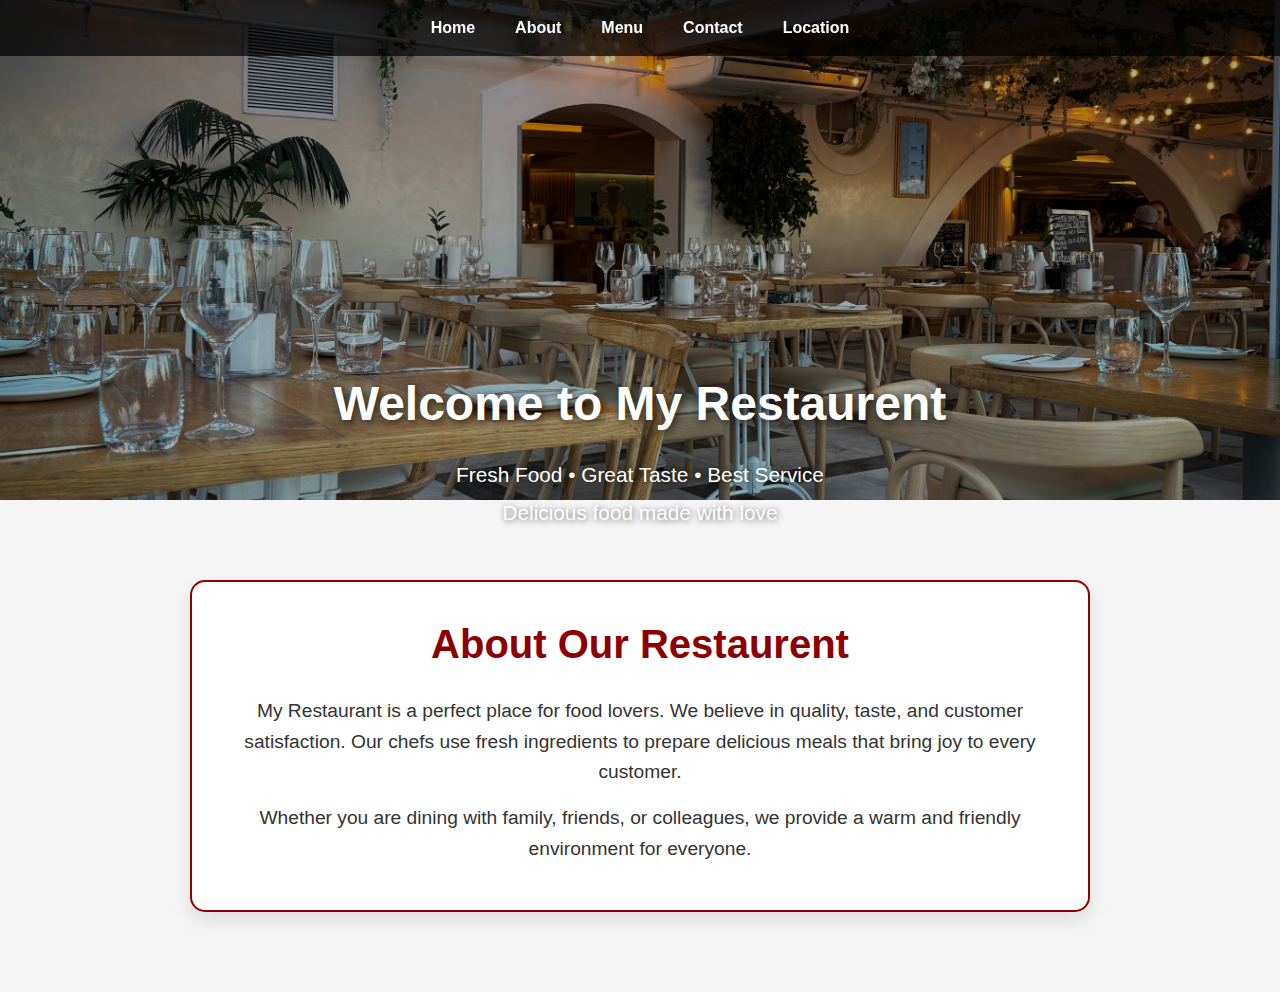
<file: index.html>
<!DOCTYPE html>
<html lang="en">
<head>
    <meta charset="UTF-8">
        <title>My Restaurant - Home</title>
    <link rel="stylesheet" href="Rastaurant.css">
</head>
<body>
<header>
<nav>
    <a href="index.html">Home</a>
    <a href="about.html">About</a>
    <a href="menu.html">Menu</a>
    <a href="contact.html">Contact</a>
    <a href="location.html">Location</a>
</nav>
<img src="pexels-magda-ehlers-pexels-32568165.jpg" height="500px" width="1000px">
</header>

<header>
    <h1>Welcome to My Restaurent</h1>
    <p>Fresh Food • Great Taste • Best Service</p>

    <p>Delicious food made with love</p>
</header>
<section class="about-section">
    <h2>About Our Restaurent</h2>
    <p>
        My Restaurant is a perfect place for food lovers.  
        We believe in quality, taste, and customer satisfaction.
        Our chefs use fresh ingredients to prepare delicious meals
        that bring joy to every customer.
    </p>
    <p>
        Whether you are dining with family, friends, or colleagues,
        we provide a warm and friendly environment for everyone.
    </p>
</section>
</body>
</html>
</file>
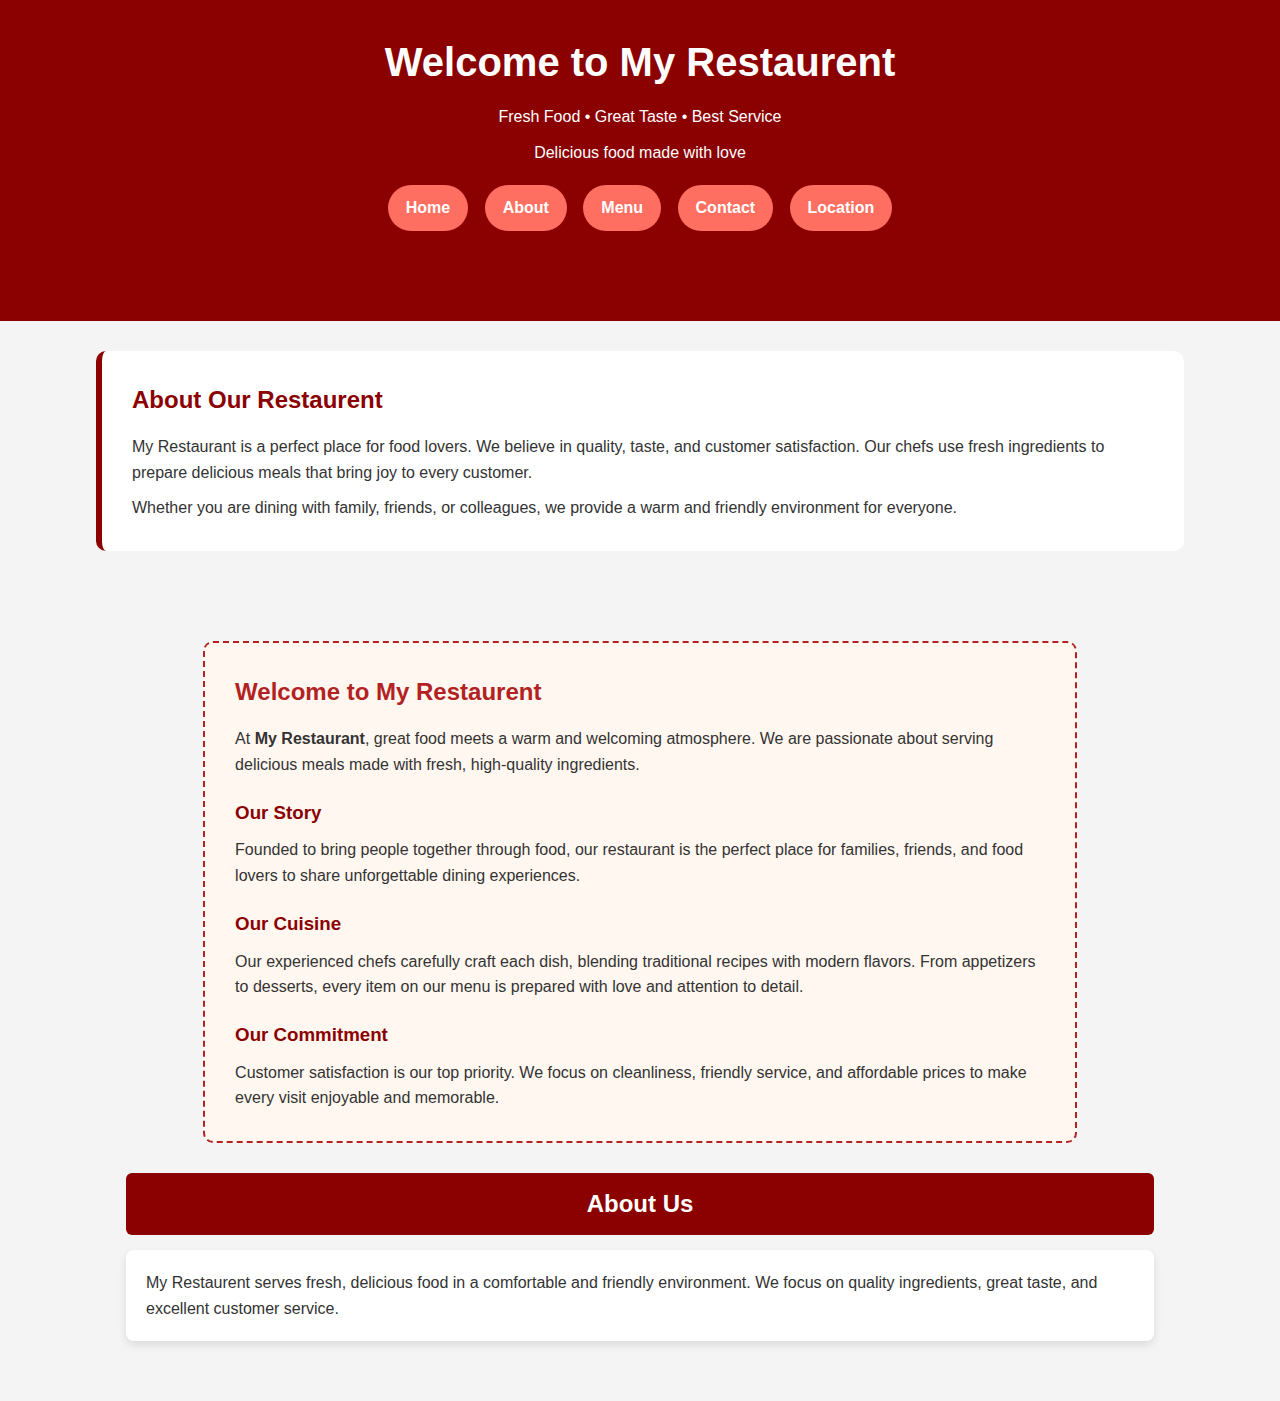
<file: About.html>
<!DOCTYPE html>
<html lang="en">
<head>
    <meta charset="UTF-8">
    <title>My Restaurant - Home</title>
    <link rel="stylesheet" href="About.css">
</head>
<body>
<header>
     <h1>Welcome to My Restaurent</h1>
    <p>Fresh Food • Great Taste • Best Service</p>

    <p>Delicious food made with love</p>
<nav>
    <a href="index.html">Home</a>
    <a href="about.html class=active">About</a>
    <a href="menu.html">Menu</a>
    <a href="contact.html">Contact</a>
    <a href="location.html">Location</a>
</nav>
</header>

<header>
   
</header>
<section>
    <h2>About Our Restaurent</h2>
    <p>
        My Restaurant is a perfect place for food lovers.  
        We believe in quality, taste, and customer satisfaction.
        Our chefs use fresh ingredients to prepare delicious meals
        that bring joy to every customer.
    </p>
    <p>
        Whether you are dining with family, friends, or colleagues,
        we provide a warm and friendly environment for everyone.
    </p>
</section>
<section id="about">
<section>
    <h2>Welcome to My Restaurent</h2>
    <p>
        At <strong>My Restaurant</strong>, great food meets a warm and welcoming atmosphere. 
        We are passionate about serving delicious meals made with fresh, high-quality ingredients.
    </p>

    <h3>Our Story</h3>
    <p>
        Founded to bring people together through food, our restaurant is the perfect place 
        for families, friends, and food lovers to share unforgettable dining experiences.
    </p>

    <h3>Our Cuisine</h3>
    <p>
        Our experienced chefs carefully craft each dish, blending traditional recipes 
        with modern flavors. From appetizers to desserts, every item on our menu is prepared 
        with love and attention to detail.
    </p>

    <h3>Our Commitment</h3>
    <p>
        Customer satisfaction is our top priority. We focus on cleanliness, friendly service, 
        and affordable prices to make every visit enjoyable and memorable.
    </p>
</section>

    <h2>About Us</h2>
    <p>
        My Restaurent serves fresh, delicious food in a comfortable and friendly
        environment. We focus on quality ingredients, great taste, and excellent
        customer service.
    </p>
</section>
</file>
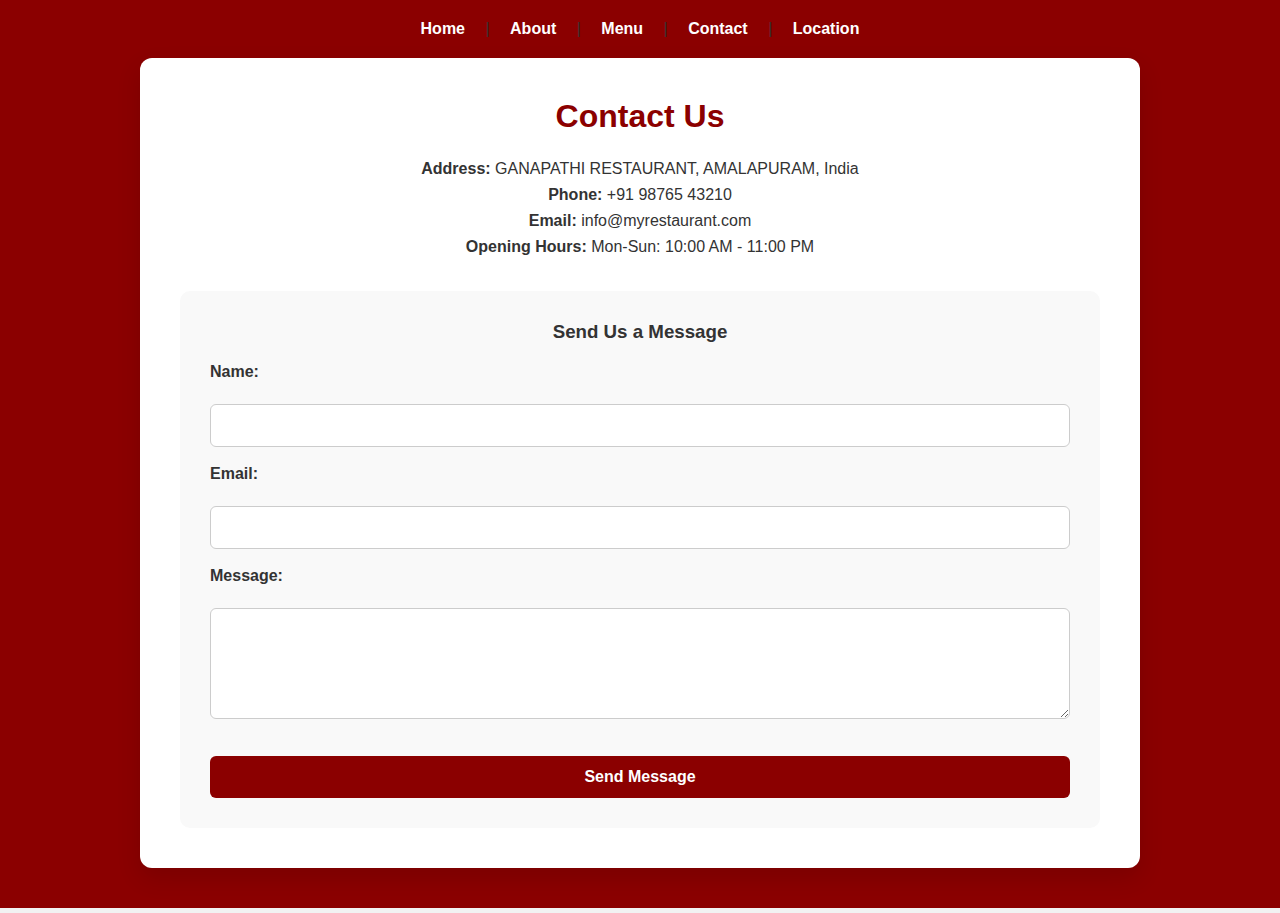
<file: contact.html>
<!DOCTYPE html>
<html lang="en">
<head>
    <meta charset="UTF-8">
    <meta name="viewport" content="width=device-width, initial-scale=1.0">
    <link rel="stylesheet" href="contact.css">
</head>
<body>

<header>
   
    <nav>
        <a href="index.html">Home</a> |
        <a href="about.html">About</a> |
        <a href="menu.html">Menu</a> |
        <a href="contact.html">Contact</a> |
        <a href="location.html">Location</a>
    </nav>
    <section id="contact">
    <h2>Contact Us</h2>

    <div class="contact-details">
        <p><strong>Address:</strong>  GANAPATHI RESTAURANT, AMALAPURAM, India</p>
        <p><strong>Phone:</strong> +91 98765 43210</p>
        <p><strong>Email:</strong> info@myrestaurant.com</p>
        <p><strong>Opening Hours:</strong> Mon-Sun: 10:00 AM - 11:00 PM</p>
    </div>

    <div class="contact-form">
        <h3>Send Us a Message</h3>
        <form action="#" method="post">
            <label for="name">Name:</label><br>
            <input type="text" id="name" name="name" required><br><br>

            <label for="email">Email:</label><br>
            <input type="email" id="email" name="email" required><br><br>

            <label for="message">Message:</label><br>
            <textarea id="message" name="message" rows="5" required></textarea><br><br>

            <button type="submit">Send Message</button>
        </form>
    </div>

</section>
</file>
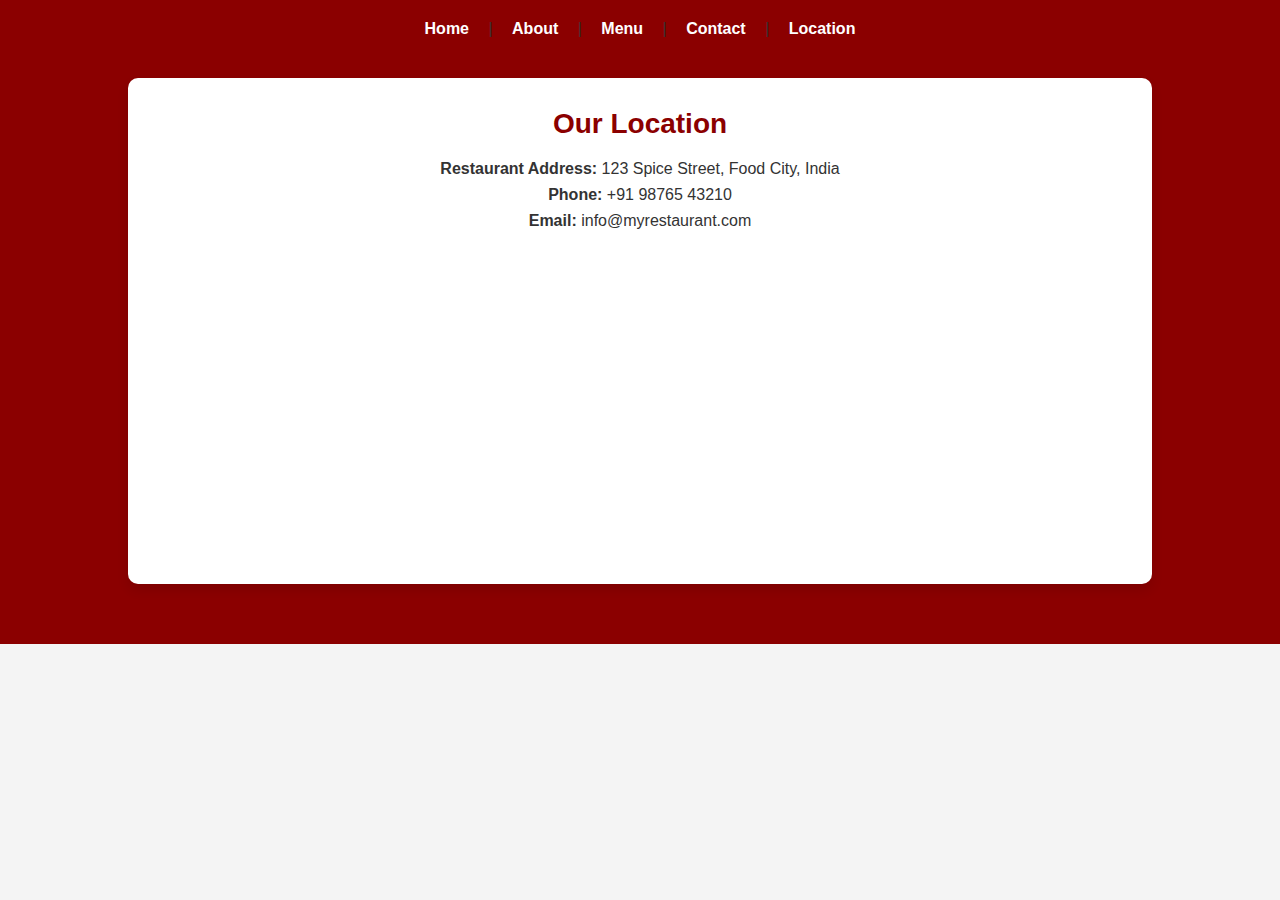
<file: location.html>
<!DOCTYPE html>
<html lang="en">
<head>
    <meta charset="UTF-8">
    <meta name="viewport" content="width=device-width, initial-scale=1.0">
    <link rel="stylesheet" href="location.css">
</head>
<body>

<header>
   
    <nav>
        <a href="restaurant.html">Home</a> |
        <a href="about.html">About</a> |
        <a href="menu.html">Menu</a> |
        <a href="contact.html">Contact</a> |
        <a href="location.html">Location</a>
    </nav>




<section id="location">
    <h2>Our Location</h2>

    <div class="location-details">
        <p><strong>Restaurant Address:</strong> 123 Spice Street, Food City, India</p>
        <p><strong>Phone:</strong> +91 98765 43210</p>
        <p><strong>Email:</strong> info@myrestaurant.com</p>
    </div>

    <div class="map-container" style="margin-top: 20px;">
        <iframe src="https://www.google.com/maps/embed?pb=!1m18!1m12!1m3!1d3823.9730649721705!2d81.99926457366837!3d16.577863425623747!2m3!1f0!2f0!3f0!3m2!1i1024!2i768!4f13.1!3m3!1m2!1s0x3a37ef838e8b6a81%3A0x9ab52c8c988b3a6b!2sGanapathi%20Food%20House!5e0!3m2!1sen!2sin!4v1769144259174!5m2!1sen!2sin" width="300" height="250" style="border:0;" allowfullscreen="" loading="lazy" referrerpolicy="no-referrer-when-downgrade"></iframe>
    </div>
</section>
</file>
<file: Rastaurant.css>
/* Reset some default styles */
* {
    margin: 0;
    padding: 0;
    box-sizing: border-box;
}

body {
    font-family: 'Arial', sans-serif;
    background-color: #f5f5f5;
    color: #333;
    line-height: 1.6;
}

/* Navigation styling */
nav {
    display: flex;
    justify-content: center;
    background-color: rgba(0, 0, 0, 0.7);
    padding: 15px 0;
    position: fixed;
    width: 100%;
    top: 0;
    z-index: 100;
}

nav a {
    color: white;
    text-decoration: none;
    margin: 0 20px;
    font-weight: bold;
    transition: color 0.3s ease;
}

nav a:hover {
    color: #ff6347; /* Tomato accent on hover */
}

/* Header section with image */
header:first-of-type {
    position: relative;
    width: 100%;
    height: 500px;
    overflow: hidden;
}

header:first-of-type img {
    width: 100%;
    height: 100%;
    object-fit: cover;
    display: block;
    filter: brightness(70%); /* Slight dark overlay for readability */
}

/* Overlay text on image */
header:nth-of-type(2) {
    position: absolute;
    top: 50%;
    left: 50%;
    transform: translate(-50%, -50%);
    text-align: center;
    color: white;
    z-index: 50;
    animation: fadeIn 2s ease-in-out;
}

header:nth-of-type(2) h1 {
    font-size: 3rem;
    margin-bottom: 15px;
    text-shadow: 2px 2px 8px rgba(0,0,0,0.7);
}

header:nth-of-type(2) p {
    font-size: 1.3rem;
    margin: 5px 0;
    text-shadow: 1px 1px 6px rgba(0,0,0,0.6);
}

/* Fade-in animation for headings */
@keyframes fadeIn {
    0% { opacity: 0; transform: translate(-50%, -60%); }
    100% { opacity: 1; transform: translate(-50%, -50%); }
}

/* About section styling */
section {
    max-width: 900px;
    margin: 60px auto;
    padding: 0 20px;
    text-align: center;
}

section h2 {
    font-size: 2.5rem;
    margin-bottom: 20px;
    color: #8b0000;
}

section p {
    font-size: 1.2rem;
    margin-bottom: 15px;
}
/* Section with border, padding, and shadow */
.about-section {
    max-width: 900px;
    margin: 80px auto; /* space from header */
    padding: 30px 25px;
    text-align: center;
    border: 2px solid #8b0000; /* dark red border */
    border-radius: 15px;        /* rounded corners */
    background-color: #fff;      /* white background */
    box-shadow: 0 8px 20px rgba(0,0,0,0.1); /* subtle shadow */
}

/* Section heading */
.about-section h2 {
    font-size: 2.5rem;
    margin-bottom: 20px;
    color: #8b0000;
}

/* Section paragraph */
.about-section p {
    font-size: 1.2rem;
    margin-bottom: 15px;
    color: #333;
}




/* Responsive adjustments */
@media screen and (max-width: 768px) {
    header:nth-of-type(2) h1 {
        font-size: 2rem;
    }

    header:nth-of-type(2) p {
        font-size: 1rem;
    }

    section h2 {
        font-size: 2rem;
    }

    section p {
        font-size: 1rem;
    }
}
</file>
<file: About.css>
/* Reset & Base Styling */
* {
    margin: 0;
    padding: 0;
    box-sizing: border-box;
}

body {
    font-family: "Segoe UI", Arial, sans-serif;
    background-color: #f4f4f4;
    color: #333;
    line-height: 1.6;
}

/* Header Section */
header {
    background:#8b0000;
    color: white;
    text-align: center;
    padding: 30px 15px;
}

header h1 {
    font-size: 40px;
    margin-bottom: 10px;
}

header p {
    font-size: 16px;
    margin-bottom: 5px;
}

/* ===================== */
/* Navigation Bar (MODIFIED ONLY) */
/* ===================== */
nav {
    margin-top: 20px;
}

nav a {
    text-decoration: none;
    padding: 10px 18px;
    margin: 0 6px;
    font-weight: bold;
    border-radius: 25px;
    display: inline-block;
    transition: all 0.3s ease;
    color: white;
}

/* Different colors for each nav item */
nav a:nth-child(1) { background-color: #ff6f61; } /* Home */
nav a:nth-child(2) { background-color:  #ff6f61;} /* About */
nav a:nth-child(3) { background-color: #ff6f61;} /* Menu */
nav a:nth-child(4) { background-color:#ff6f61; } /* Contact */
nav a:nth-child(5) { background-color:#ff6f61; } /* Location */

/* Hover effect */
nav a:hover {
    transform: translateY(-3px);
    box-shadow: 0 4px 8px rgba(0,0,0,0.3);
    opacity: 0.9;
}

/* Common Section Styling */
section {
    width: 85%;
    margin: 30px auto;
    padding: 30px;
    border-radius: 10px;
}

/* First About Section */
section:nth-of-type(1) {
    background-color: #ffffff;
    border-left: 6px solid #8b0000;
}

section:nth-of-type(1) h2 {
    color: #8b0000;
    margin-bottom: 15px;
}

/* Second Section (Story & Cuisine) */
#about section {
    background-color: #fff7f0;
    border: 2px dashed #b22222;
}

#about h2 {
    color: #b22222;
    margin-bottom: 15px;
}

#about h3 {
    margin-top: 20px;
    color: #8b0000;
}

/* Last About Us Section */
#about > h2 {
    text-align: center;
    color: #ffffff;
    background-color: #8b0000;
    padding: 12px;
    border-radius: 6px;
}

#about > p {
    background-color: #ffffff;
    padding: 20px;
    margin-top: 15px;
    border-radius: 8px;
    box-shadow: 0 4px 8px rgba(0, 0, 0, 0.1);
}

/* Paragraph Styling */
p {
    margin-top: 10px;
    font-size: 16px;
}

/* Responsive Design */
@media (max-width: 768px) {
    header h1 {
        font-size: 30px;
    }

    section {
        width: 95%;
        padding: 20px;
    }

    nav a {
        display: block;
        margin: 8px auto;
        width: 70%;
        text-align: center;
    }
}
</file>
<file: contact.css>
/* ===== Reset ===== */
* {
    margin: 0;
    padding: 0;
    box-sizing: border-box;
}

/* ===== Body ===== */
body {
    font-family: "Segoe UI", Arial, sans-serif;
    background-color: #f2f2f2;
    color: #333;
}

/* ===== Header & Navigation ===== */
header {
    background-color: #8b0000;
    padding: 20px 0 40px;
}

nav {
    text-align: center;
    margin-bottom: 20px;
}

nav a {
    color: white;
    text-decoration: none;
    padding: 10px 16px;
    font-weight: 600;
    transition: all 0.3s ease;
}

nav a:hover {
    background-color: white;
    color: #8b0000;
    border-radius: 5px;
}

/* ===== Contact Section ===== */
#contact {
    width: 85%;
    max-width: 1000px;
    margin: auto;
    background-color: #ffffff;
    padding: 40px;
    border-radius: 12px;
    box-shadow: 0 10px 25px rgba(0, 0, 0, 0.12);
}

/* Section Heading */
#contact h2 {
    text-align: center;
    font-size: 32px;
    color: #8b0000;
    margin-bottom: 25px;
}

/* ===== Contact Details ===== */
.contact-details {
    text-align: center;
    margin-bottom: 35px;
}

.contact-details p {
    font-size: 16px;
    margin: 8px 0;
}

/* ===== Contact Form ===== */
.contact-form {
    background-color: #f9f9f9;
    padding: 30px;
    border-radius: 10px;
}

.contact-form h3 {
    text-align: center;
    margin-bottom: 20px;
    color: #333;
}

/* Labels */
.contact-form label {
    font-weight: 600;
    display: block;
    margin-bottom: 5px;
}

/* Inputs & Textarea */
.contact-form input,
.contact-form textarea {
    width: 100%;
    padding: 12px;
    border: 1px solid #ccc;
    border-radius: 6px;
    font-size: 15px;
    transition: border-color 0.3s, box-shadow 0.3s;
}

.contact-form input:focus,
.contact-form textarea:focus {
    border-color: #8b0000;
    box-shadow: 0 0 6px rgba(139, 0, 0, 0.3);
    outline: none;
}

/* Submit Button */
.contact-form button {
    display: block;
    width: 100%;
    margin-top: 15px;
    padding: 12px;
    background-color: #8b0000;
    color: white;
    border: none;
    border-radius: 6px;
    font-size: 16px;
    font-weight: bold;
    cursor: pointer;
    transition: background 0.3s, transform 0.2s;
}

.contact-form button:hover {
    background-color: #a50000;
    transform: translateY(-2px);
}

/* ===== Responsive Design ===== */
@media (max-width: 768px) {
    #contact {
        width: 95%;
        padding: 25px;
    }

    #contact h2 {
        font-size: 26px;
    }
}
</file>
<file: location.css>
/* Reset */
* {
    margin: 0;
    padding: 0;
    box-sizing: border-box;
}

/* Body */
body {
    font-family: "Segoe UI", Arial, sans-serif;
    background-color: #f4f4f4;
    color: #333;
}

/* Header & Navigation */
header {
    background-color: #8b0000;
    padding: 20px 0;
    text-align: center;
}

nav {
    font-size: 16px;
}

nav a {
    color: white;
    text-decoration: none;
    padding: 10px 15px;
    font-weight: bold;
    transition: color 0.3s, background 0.3s;
}

nav a:hover {
    background-color: white;
    color: #8b0000;
    border-radius: 5px;
}

/* Location Section */
#location {
    width: 80%;
    margin: 40px auto;
    background-color: white;
    padding: 30px;
    border-radius: 10px;
    box-shadow: 0 6px 12px rgba(0, 0, 0, 0.1);
    text-align: center;
}

#location h2 {
    color: #8b0000;
    margin-bottom: 20px;
    font-size: 28px;
}

/* Location Details */
.location-details {
    margin-bottom: 20px;
}

.location-details p {
    font-size: 16px;
    margin: 8px 0;
}

/* Map Container */
.map-container iframe {
    width: 100%;
    max-width: 600px;
    height: 300px;
    border-radius: 10px;
}

/* Responsive Design */
@media (max-width: 768px) {
    #location {
        width: 95%;
        padding: 20px;
    }

    nav a {
        display: inline-block;
        margin: 5px;
    }

    .map-container iframe {
        height: 250px;
    }
}
</file>
